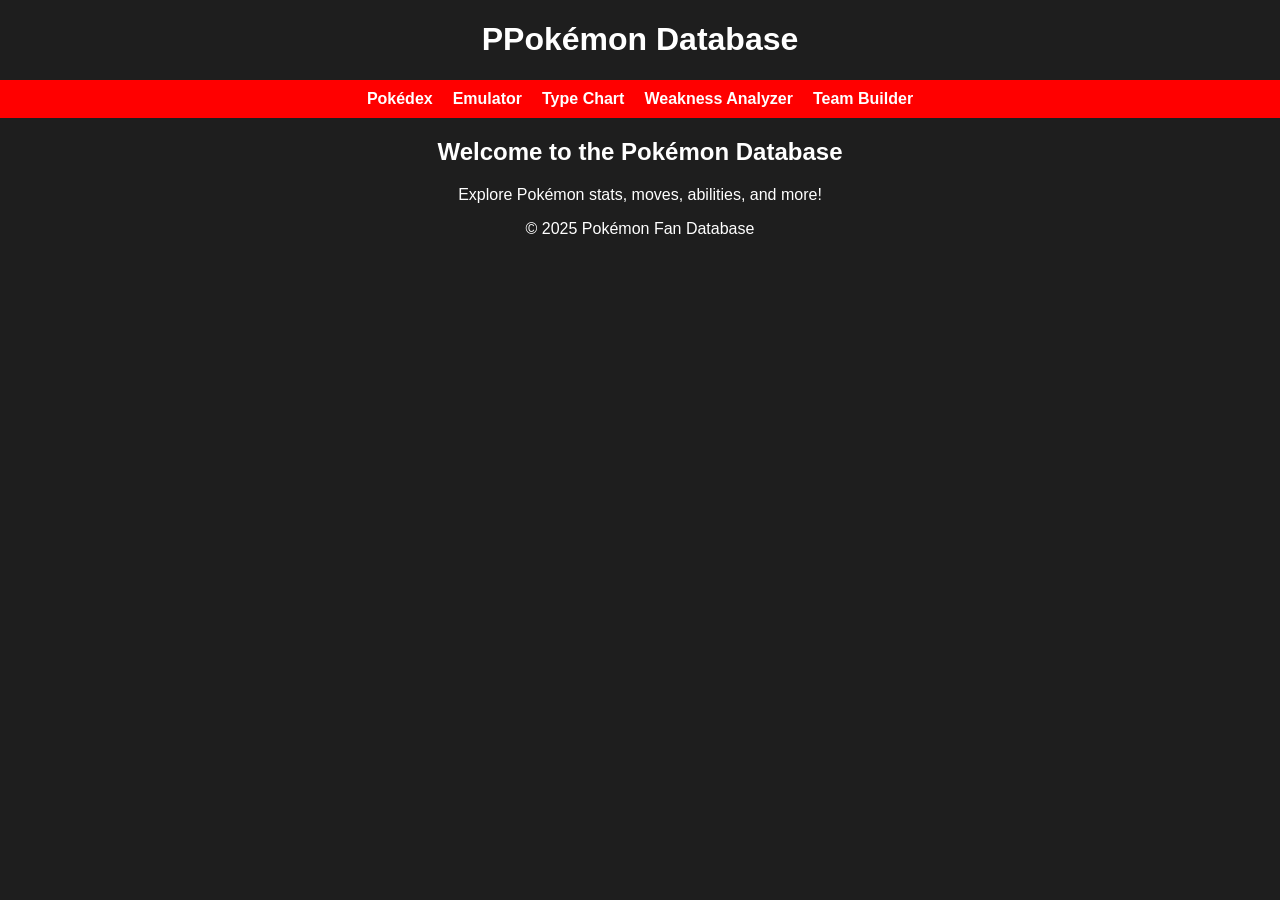
<file: index.html>
<!DOCTYPE html>
<html lang="en">
<head>
    <meta charset="UTF-8">
    <meta name="viewport" content="width=device-width, initial-scale=1.0">
    <title>Pokémon Database</title>
    <link rel="stylesheet" href="css/styles.css">
    <script defer src="js/script.js"></script>
    <link rel="apple-touch-icon" sizes="180x180" href="favicon/apple-touch-icon.png">
    <link rel="icon" type="image/png" sizes="32x32" href="favicon/favicon-32x32.png">
    <link rel="icon" type="image/png" sizes="16x16" href="favicon/favicon-16x16.png">
    <link rel="manifest" href="favicon/site.webmanifest">
</head>
<body>
    <header>
        <h1><a href="index.html">PPokémon Database</a></h1>
        <nav>
            <ul>
                <li><a href="pokedex.html">Pokédex</a></li>
                <li><a href="emulator.html">Emulator</a></li>
                <li><a href="type-chart.html">Type Chart</a></li>
                <li><a href="weakness-analyzer.html">Weakness Analyzer</a></li>
                <li><a href="team-builder.html">Team Builder</a></li>

            </ul>
        </nav>
    </header>
    <main>
        <section class="welcome">
            <h2>Welcome to the Pokémon Database</h2>
            <p>Explore Pokémon stats, moves, abilities, and more!</p>
        </section>
    </main>
    <footer>
        <p>&copy; 2025 Pokémon Fan Database</p>
    </footer>

</body>
</html>
</file>
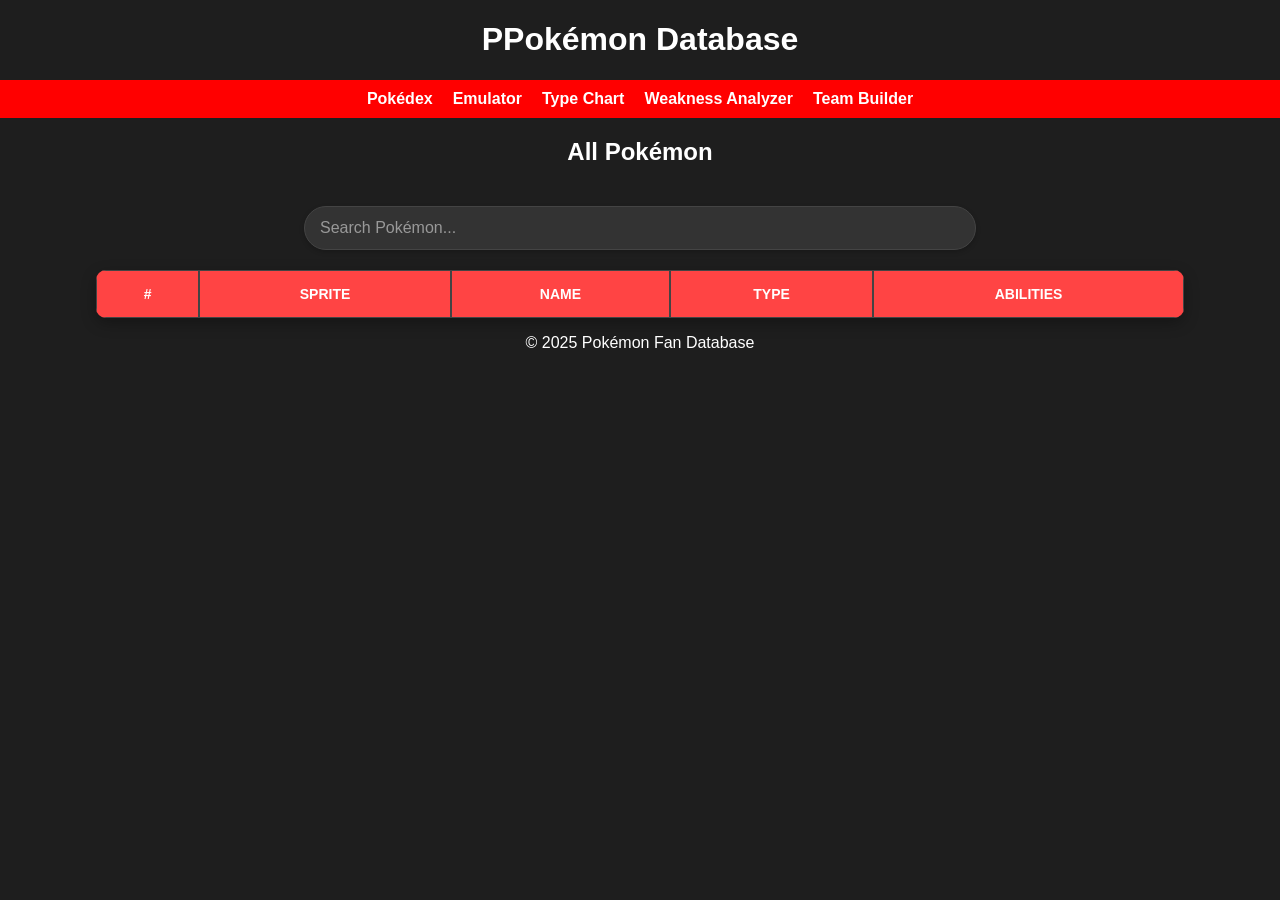
<file: pokedex.html>
<!DOCTYPE html>
<html lang="en">
<head>
    <meta charset="UTF-8">
    <meta name="viewport" content="width=device-width, initial-scale=1.0">
    <title>Pokédex</title>
    <link rel="stylesheet" href="css/styles.css">
    <link rel="stylesheet" href="css/pokedex.css">
    <script defer src="js/pokedex.js"></script>
    <link rel="apple-touch-icon" sizes="180x180" href="favicon/apple-touch-icon.png">
    <link rel="icon" type="image/png" sizes="32x32" href="favicon/favicon-32x32.png">
    <link rel="icon" type="image/png" sizes="16x16" href="favicon/favicon-16x16.png">
    <link rel="manifest" href="favicon/site.webmanifest">
</head>
<body>
    <header>
        <h1><a href="index.html">PPokémon Database</a></h1>
        <nav>
            <ul>
                <li><a href="pokedex.html">Pokédex</a></li>
                <li><a href="emulator.html">Emulator</a></li>
                <li><a href="type-chart.html">Type Chart</a></li>
                <li><a href="weakness-analyzer.html">Weakness Analyzer</a></li>
                <li><a href="team-builder.html">Team Builder</a></li>
            </ul>
        </nav>
    </header>
    <main>
        <section id="pokedex">
            <h2>All Pokémon</h2>
            <input type="text" id="search" placeholder="Search Pokémon..." onkeyup="filterPokemon()">
            <table>
                <thead>
                    <tr>
                        <th onclick="sortTable(0, this)">#</th>
                        <th>Sprite</th>
                        <th onclick="sortTable(2, this)">Name</th>
                        <th onclick="sortTable(3, this)">Type</th>
                        <th onclick="sortTable(4, this)">Abilities</th>
                    </tr>
                </thead>
                <tbody id="pokemon-list">
                    <!-- Pokémon will be loaded here dynamically -->
                </tbody>
            </table>
        </section>
    </main>
    <footer>
        <p>&copy; 2025 Pokémon Fan Database</p>
    </footer>
</body>
</html>
</file>
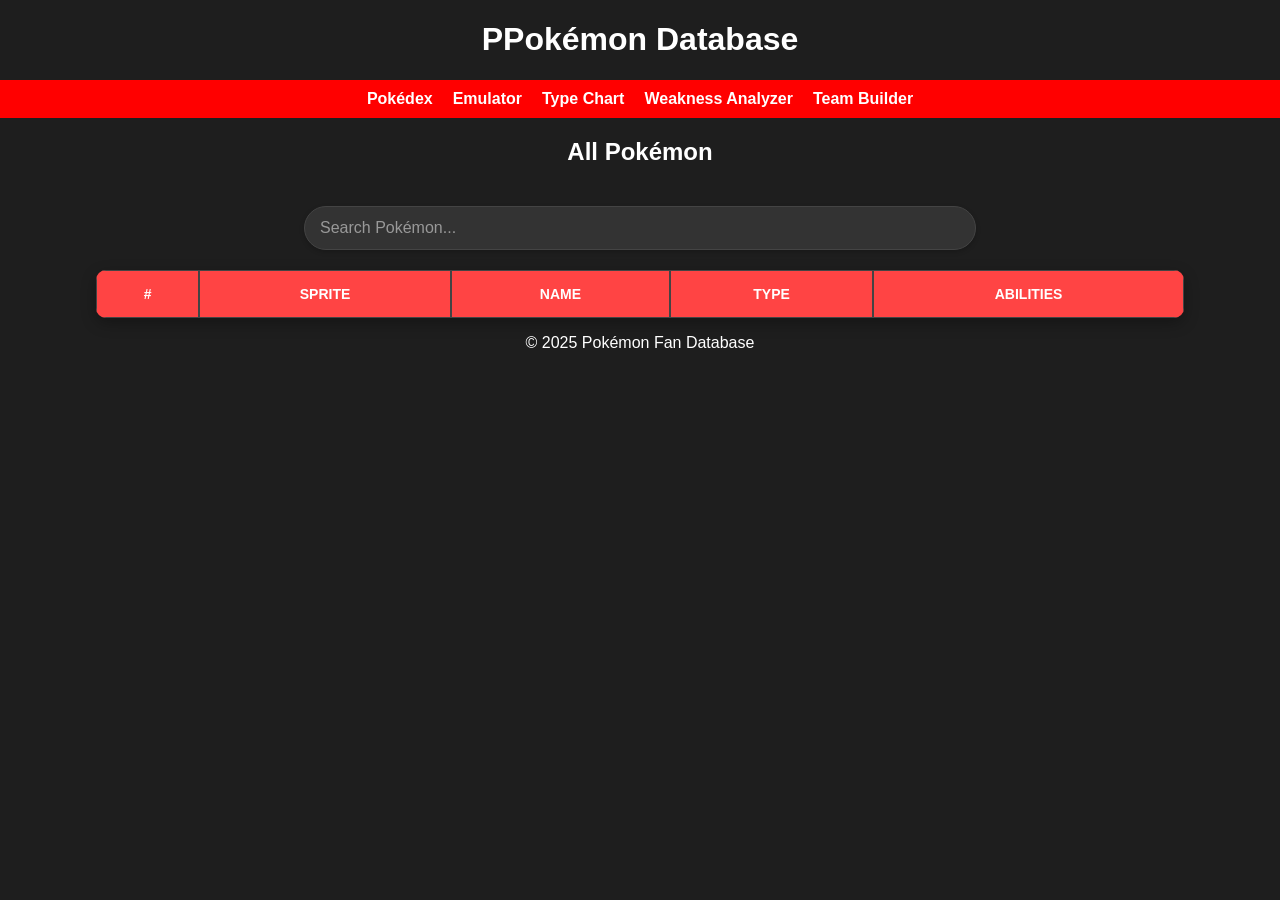
<file: pokemon-details.html>
<!DOCTYPE html>
<html lang="en">
<head>
    <meta charset="UTF-8">
    <meta name="viewport" content="width=device-width, initial-scale=1.0">
    <title>Pokémon Details</title>
    <link rel="stylesheet" href="css/styles.css">
    <link rel="stylesheet" href="css/pokemon-details.css">
    <script defer src="js/pokemon-details.js"></script>
    <link rel="apple-touch-icon" sizes="180x180" href="favicon/apple-touch-icon.png">
    <link rel="icon" type="image/png" sizes="32x32" href="favicon/favicon-32x32.png">
    <link rel="icon" type="image/png" sizes="16x16" href="favicon/favicon-16x16.png">
    <link rel="manifest" href="favicon/site.webmanifest">
</head>
<script>
document.addEventListener("DOMContentLoaded", () => {
    const params = new URLSearchParams(window.location.search);
    const pokemonId = parseInt(params.get("id"));

    // Validate
    if (!pokemonId || pokemonId <= 0) {
        window.location.href = "pokedex.html";     
        return;
    }


    document.getElementById("pokemon-details")
            .setAttribute("data-pokemon-id", pokemonId);
});
</script>

<body>
    <header>
        <h1><a href="index.html">National Pokédex</a></h1>
        <nav>
            <ul>
                <li><a href="pokedex.html">Pokédex</a></li>
                <li><a href="emulator.html">Emulator</a></li>
                <li><a href="type-chart.html">Type Chart</a></li>
                <li><a href="weakness-analyzer.html">Weakness Analyzer</a></li>
                <li><a href="team-builder.html">Team Builder</a></li>
            </ul>
        </nav>
    </header>
    <main>
        <section id="pokemon-details">
            <div id="loading-indicator">Loading Pokémon details...</div>
            <div id="error-container" class="hidden"></div>
            
            <div id="pokemon-info" class="hidden">
                <!-- Top Section: Basic Info and Sprites -->
                <div class="pokemon-main">
                    <div class="pokemon-header">
                        <div class="pokemon-number">#<span id="pokemon-id"></span></div>
                        <h2 id="pokemon-name"></h2>
                        <div id="pokemon-types"></div>
                    </div>
                    
                    <div class="pokemon-sprites">
                        <div class="sprite-card">
                            <h3>Default</h3>
                            <img id="sprite-front-default" alt="Default sprite">
                        </div>
                        <div class="sprite-card">
                            <h3>Shiny</h3>
                            <img id="sprite-front-shiny" alt="Shiny sprite">
                        </div>
                    </div>
                </div>
                
                <!-- Middle Section: Stats and Abilities -->
                <div class="pokemon-data-container">
                    <div class="pokemon-stats-container">
                        <h3>Base Stats</h3>
                        <div id="stats-container"></div>
                        <div class="stats-total">
                            <span>Total:</span>
                            <span id="stats-total-value">0</span>
                        </div>
                    </div>
                    
                    <div class="pokemon-abilities-container">
                        <h3>Abilities</h3>
                        <ul id="abilities-list"></ul>
                        
                        <div class="pokemon-physicals">
                            <div class="physical-stat">
                                <span>Height</span>
                                <span id="pokemon-height">0</span>
                            </div>
                            <div class="physical-stat">
                                <span>Weight</span>
                                <span id="pokemon-weight">0</span>
                            </div>
                        </div>
                    </div>
                </div>
                
                <!-- Moves Section -->
                <div class="pokemon-moves">
                    <h3>Moves</h3>
                    <div class="search-container">
                        <input type="text" id="move-search" placeholder="Search moves...">
                    </div>
                    <table id="moves-table">
                        <thead>
                            <tr>
                                <th>Move</th>
                                <th>Level</th>
                                <th>Method</th>
                            </tr>
                        </thead>
                        <tbody id="moves-list"></tbody>
                    </table>
                </div>
                
                <!-- Navigation -->
                <div class="navigation-buttons">
                    <a href="pokedex.html" class="btn btn-back">Back to Pokédex</a>
                    <div class="pokemon-navigation">
                        <a id="prev-pokemon" class="btn btn-nav">&lt; Previous</a>
                        <a id="next-pokemon" class="btn btn-nav">Next &gt;</a>
                    </div>
                </div>
            </div>
        </section>
        
        <!-- Ability Tooltip (hidden by default) -->
        <div id="ability-tooltip" class="hidden"></div>
    </main>
    <footer>
        <p>&copy; 2025 Pokémon Fan Database</p>
    </footer>
</body>
</html>
</file>
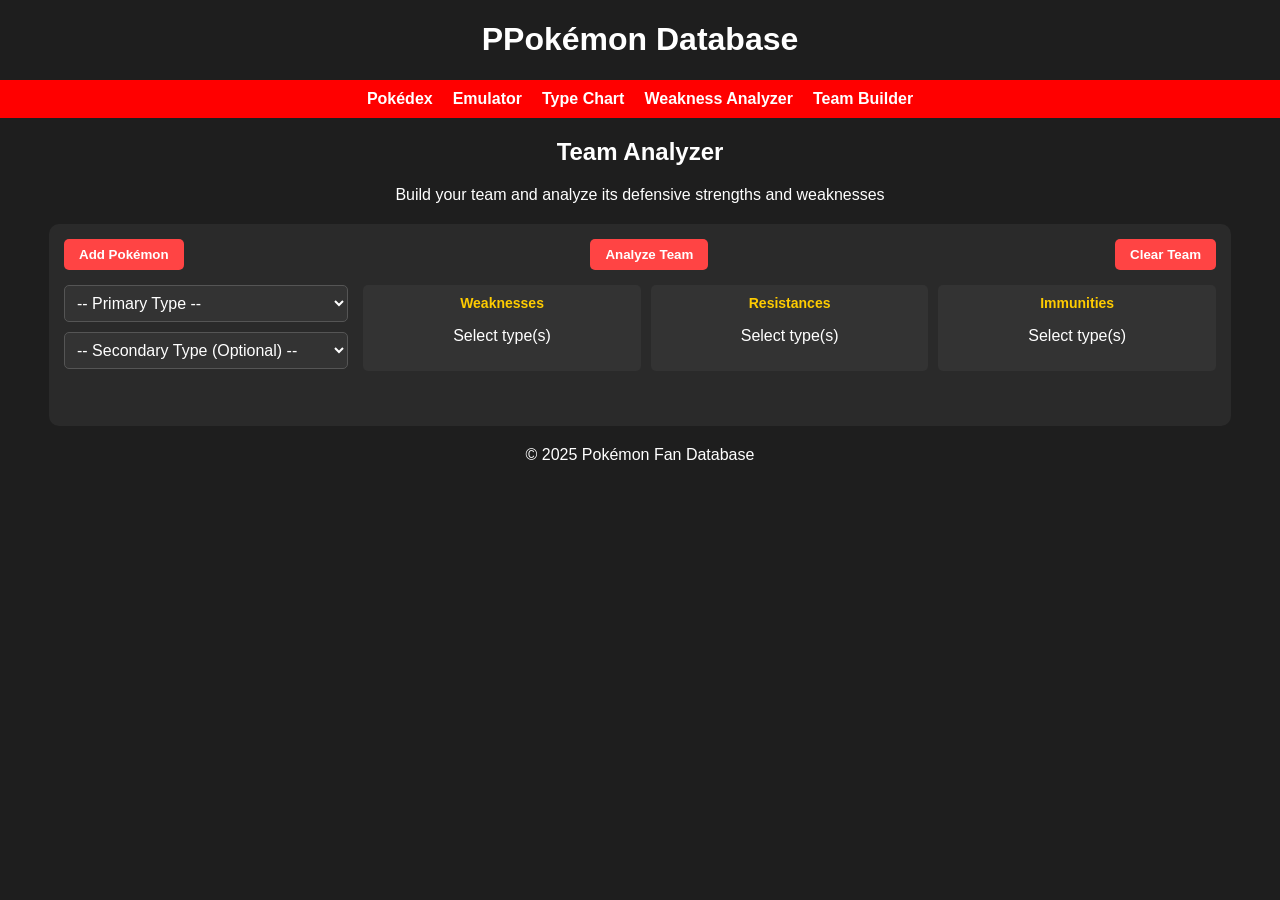
<file: team-builder.html>
<!DOCTYPE html>
<html lang="en">
<head>
    <meta charset="UTF-8">
    <meta name="viewport" content="width=device-width, initial-scale=1.0">
    <title>Team Builder - Pokémon Database</title>
    <link rel="stylesheet" href="css/styles.css">
    <link rel="stylesheet" href="css/team-builder.css">
    <link rel="stylesheet" href="css/weakness-analyzer.css">
    <link rel="apple-touch-icon" sizes="180x180" href="favicon/apple-touch-icon.png">
    <link rel="icon" type="image/png" sizes="32x32" href="favicon/favicon-32x32.png">
    <link rel="icon" type="image/png" sizes="16x16" href="favicon/favicon-16x16.png">
    <link rel="manifest" href="favicon/site.webmanifest">
    <script src="js/team-builder.js"></script>
</head>
<body>
    <header>
        <h1><a href="index.html">PPokémon Database</a></h1>
        <nav>
            <ul>
                <li><a href="pokedex.html">Pokédex</a></li>
                <li><a href="emulator.html">Emulator</a></li>
                <li><a href="type-chart.html">Type Chart</a></li>
                <li><a href="weakness-analyzer.html">Weakness Analyzer</a></li>
                <li><a href="team-builder.html">Team Builder</a></li>
            </ul>
        </nav>
    </header>
    <main>
        <section class="welcome">
            <h2>Team Analyzer</h2>
            <p>Build your team and analyze its defensive strengths and weaknesses</p>
        </section>
        
        <div class="team-container">
            <div class="team-controls">
                <button id="add-pokemon">Add Pokémon</button>
                <button id="analyze-team">Analyze Team</button>
                <button id="clear-team">Clear Team</button>
            </div>
            
            <div id="team-members">
                <!-- Team members will be added here -->
                <div class="pokemon-row">
                    <div class="pokemon-info">
                        <select class="pokemon-select primary-type">
                            <option value="">-- Primary Type --</option>
                            <option value="normal">Normal</option>
                            <option value="fire">Fire</option>
                            <option value="water">Water</option>
                            <option value="electric">Electric</option>
                            <option value="grass">Grass</option>
                            <option value="ice">Ice</option>
                            <option value="fighting">Fighting</option>
                            <option value="poison">Poison</option>
                            <option value="ground">Ground</option>
                            <option value="flying">Flying</option>
                            <option value="psychic">Psychic</option>
                            <option value="bug">Bug</option>
                            <option value="rock">Rock</option>
                            <option value="ghost">Ghost</option>
                            <option value="dragon">Dragon</option>
                            <option value="dark">Dark</option>
                            <option value="steel">Steel</option>
                            <option value="fairy">Fairy</option>
                        </select>
                        <select class="pokemon-select secondary-type">
                            <option value="">-- Secondary Type (Optional) --</option>
                            <option value="normal">Normal</option>
                            <option value="fire">Fire</option>
                            <option value="water">Water</option>
                            <option value="electric">Electric</option>
                            <option value="grass">Grass</option>
                            <option value="ice">Ice</option>
                            <option value="fighting">Fighting</option>
                            <option value="poison">Poison</option>
                            <option value="ground">Ground</option>
                            <option value="flying">Flying</option>
                            <option value="psychic">Psychic</option>
                            <option value="bug">Bug</option>
                            <option value="rock">Rock</option>
                            <option value="ghost">Ghost</option>
                            <option value="dragon">Dragon</option>
                            <option value="dark">Dark</option>
                            <option value="steel">Steel</option>
                            <option value="fairy">Fairy</option>
                        </select>
                        <div class="type-display"></div>
                    </div>
                    <div class="pokemon-analysis">
                        <div class="analysis-section">
                            <h4>Weaknesses</h4>
                            <div class="weaknesses"><p>Select type(s)</p></div>
                        </div>
                        <div class="analysis-section">
                            <h4>Resistances</h4>
                            <div class="resistances"><p>Select type(s)</p></div>
                        </div>
                        <div class="analysis-section">
                            <h4>Immunities</h4>
                            <div class="immunities"><p>Select type(s)</p></div>
                        </div>
                    </div>
                </div>
            </div>
            
            <div id="team-summary" class="team-summary" style="display: none;">
                <h3>Team Analysis</h3>
                <div class="team-chart">
                    <div class="chart-item">
                        <h4>Team Weaknesses</h4>
                        <div id="team-weaknesses"></div>
                    </div>
                    <div class="chart-item">
                        <h4>Team Resistances</h4>
                        <div id="team-resistances"></div>
                    </div>
                    <div class="chart-item">
                        <h4>Team Immunities</h4>
                        <div id="team-immunities"></div>
                    </div>
                </div>
                <div id="team-rating"></div>
            </div>
        </div>
    </main>
    <footer>
        <p>&copy; 2025 Pokémon Fan Database</p>
    </footer>
    
    <script src="js/weakness-analyzer.js"></script>
</body>
</html>
</file>
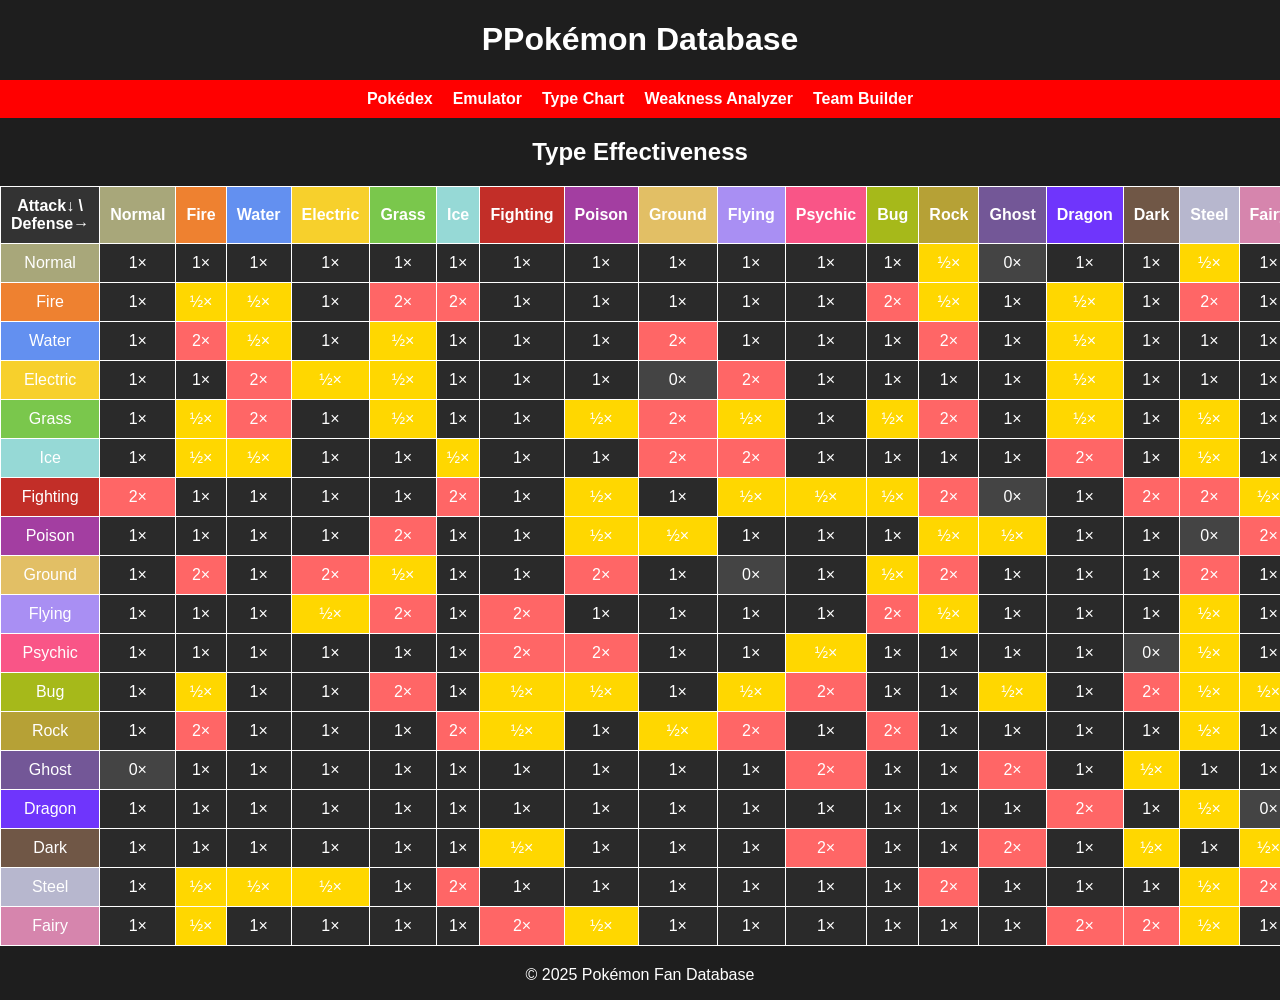
<file: type-chart.html>
<!DOCTYPE html>
<html lang="en">
<head>
    <meta charset="UTF-8">
    <meta name="viewport" content="width=device-width, initial-scale=1.0">
    <title>Type Chart</title>
    <link rel="stylesheet" href="css/styles.css">
    <link rel="stylesheet" href="css/type-chart.css">
    <link rel="apple-touch-icon" sizes="180x180" href="favicon/apple-touch-icon.png">
    <link rel="icon" type="image/png" sizes="32x32" href="favicon/favicon-32x32.png">
    <link rel="icon" type="image/png" sizes="16x16" href="favicon/favicon-16x16.png">
    <link rel="manifest" href="favicon/site.webmanifest">
</head>
<body>
    <header>
        <h1><a href="index.html">PPokémon Database</a></h1>
        <nav>
            <ul>
                <li><a href="pokedex.html">Pokédex</a></li>
                <li><a href="emulator.html">Emulator</a></li>
                <li><a href="type-chart.html">Type Chart</a></li>
                <li><a href="weakness-analyzer.html">Weakness Analyzer</a></li>
                <li><a href="team-builder.html">Team Builder</a></li>
            </ul>
        </nav>
    </header>
    <main>
        <section id="type-chart">
            <h2>Type Effectiveness</h2>
            <table>
                <thead>
                    <tr>
                        <th>Attack↓ \ Defense→</th>
                        <th class="type normal">Normal</th>
                        <th class="type fire">Fire</th>
                        <th class="type water">Water</th>
                        <th class="type electric">Electric</th>
                        <th class="type grass">Grass</th>
                        <th class="type ice">Ice</th>
                        <th class="type fighting">Fighting</th>
                        <th class="type poison">Poison</th>
                        <th class="type ground">Ground</th>
                        <th class="type flying">Flying</th>
                        <th class="type psychic">Psychic</th>
                        <th class="type bug">Bug</th>
                        <th class="type rock">Rock</th>
                        <th class="type ghost">Ghost</th>
                        <th class="type dragon">Dragon</th>
                        <th class="type dark">Dark</th>
                        <th class="type steel">Steel</th>
                        <th class="type fairy">Fairy</th>
                    </tr>
                </thead>
                <tbody id="type-chart-body">
                    <!-- Type matchups will be filled dynamically -->
                </tbody>
            </table>
        </section>
    </main>
    <footer>
        <p>&copy; 2025 Pokémon Fan Database</p>
    </footer>
    <script defer src="js/type-chart.js"></script>
</body>
</html>
</file>
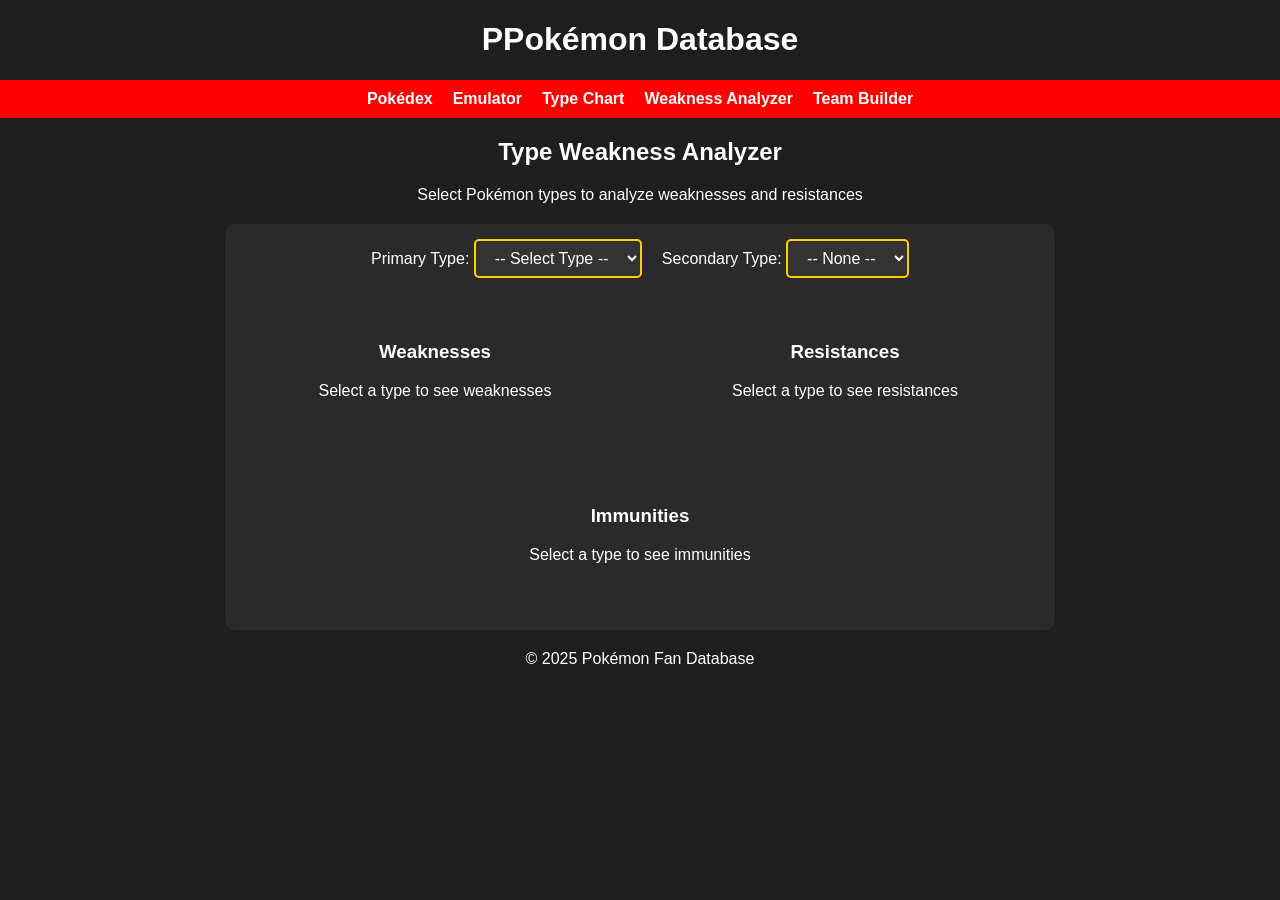
<file: weakness-analyzer.html>
<!DOCTYPE html>
<html lang="en">
<head>
    <meta charset="UTF-8">
    <meta name="viewport" content="width=device-width, initial-scale=1.0">
    <title>Weakness Analyzer - Pokémon Database</title>
    <link rel="stylesheet" href="css/styles.css">
    <link rel="stylesheet" href="css/weakness-analyzer.css">
    <script defer src="js/script.js"></script>
    <script src="js/weakness-analyzer.js"></script>
    <link rel="apple-touch-icon" sizes="180x180" href="favicon/apple-touch-icon.png">
    <link rel="icon" type="image/png" sizes="32x32" href="favicon/favicon-32x32.png">
    <link rel="icon" type="image/png" sizes="16x16" href="favicon/favicon-16x16.png">
    <link rel="manifest" href="favicon/site.webmanifest">
</head>
<body>
    <header>
        <h1><a href="index.html">PPokémon Database</a></h1>
        <nav>
            <ul>
                <li><a href="pokedex.html">Pokédex</a></li>
                <li><a href="emulator.html">Emulator</a></li>
                <li><a href="type-chart.html">Type Chart</a></li>
                <li><a href="weakness-analyzer.html">Weakness Analyzer</a></li>
                <li><a href="team-builder.html">Team Builder</a></li>
            </ul>
        </nav>
    </header>
    <main>
        <section class="welcome">
            <h2>Type Weakness Analyzer</h2>
            <p>Select Pokémon types to analyze weaknesses and resistances</p>
        </section>
        
        <div class="type-selector">
            <div class="select-container">
                <div>
                    <label for="primary-type">Primary Type:</label>
                    <select id="primary-type">
                        <option value="">-- Select Type --</option>
                        <option value="normal">Normal</option>
                        <option value="fire">Fire</option>
                        <option value="water">Water</option>
                        <option value="electric">Electric</option>
                        <option value="grass">Grass</option>
                        <option value="ice">Ice</option>
                        <option value="fighting">Fighting</option>
                        <option value="poison">Poison</option>
                        <option value="ground">Ground</option>
                        <option value="flying">Flying</option>
                        <option value="psychic">Psychic</option>
                        <option value="bug">Bug</option>
                        <option value="rock">Rock</option>
                        <option value="ghost">Ghost</option>
                        <option value="dragon">Dragon</option>
                        <option value="dark">Dark</option>
                        <option value="steel">Steel</option>
                        <option value="fairy">Fairy</option>
                    </select>
                </div>
                
                <div>
                    <label for="secondary-type">Secondary Type:</label>
                    <select id="secondary-type">
                        <option value="">-- None --</option>
                        <option value="normal">Normal</option>
                        <option value="fire">Fire</option>
                        <option value="water">Water</option>
                        <option value="electric">Electric</option>
                        <option value="grass">Grass</option>
                        <option value="ice">Ice</option>
                        <option value="fighting">Fighting</option>
                        <option value="poison">Poison</option>
                        <option value="ground">Ground</option>
                        <option value="flying">Flying</option>
                        <option value="psychic">Psychic</option>
                        <option value="bug">Bug</option>
                        <option value="rock">Rock</option>
                        <option value="ghost">Ghost</option>
                        <option value="dragon">Dragon</option>
                        <option value="dark">Dark</option>
                        <option value="steel">Steel</option>
                        <option value="fairy">Fairy</option>
                    </select>
                </div>
            </div>
            
            <div id="type-display" class="type-display">
                <!-- Type badges will be displayed here -->
            </div>
            
            <div class="results">
                <div class="result-section">
                    <h3>Weaknesses</h3>
                    <div id="weaknesses">
                        <p>Select a type to see weaknesses</p>
                    </div>
                </div>
                
                <div class="result-section">
                    <h3>Resistances</h3>
                    <div id="resistances">
                        <p>Select a type to see resistances</p>
                    </div>
                </div>
                
                <div class="result-section">
                    <h3>Immunities</h3>
                    <div id="immunities">
                        <p>Select a type to see immunities</p>
                    </div>
                </div>
            </div>
        </div>
    </main>
    <footer>
        <p>&copy; 2025 Pokémon Fan Database</p>
    </footer>
</body>
</html>
</file>
<file: css/styles.css>
/* General Styling */
body {
    font-family: Arial, sans-serif;
    background-color: #1e1e1e;
    color: #ffffff;
    text-align: center;
    margin: 0;
    padding: 0;
}

h1 {
    color: white;
}

nav ul {
    list-style: none;
    padding: 0;
    background-color: #ff0000;
    margin: 0;
    display: flex;
    justify-content: center;
}

nav ul li {
    margin: 10px;
}

nav ul li a {
    color: white;
    text-decoration: none;
    font-weight: bold;
}

/* Search Bar */
#search {
    margin: 15px;
    padding: 8px;
    width: 50%;
    font-size: 16px;
    border-radius: 8px;
    border: 1px solid #ddd;
}

/* Table Styling */
table {
    width: 80%;
    margin: 0 auto;
    border-collapse: collapse;
    background-color: #2a2a2a;
    color: white;
}

th, td {
    border: 1px solid #444;
    padding: 10px;
    text-align: center;
}

th {
    background-color: #ff4444;
    cursor: pointer;
    position: relative;
}

th:hover {
    background-color: #ff6666;
}

/* Sorting Indicator */
th.sorted-asc::after {
    content: " ▲";
}

th.sorted-desc::after {
    content: " ▼";
}

/* Type Badge Styling */
.type-badge {
    display: inline-block;
    padding: 5px 10px;
    border-radius: 8px;
    font-weight: bold;
    color: white;
    margin: 2px;
    text-transform: capitalize;
}

/* Pokémon Sprites */
td img {
    width: 100px;
    height: 100px;
}

h1 a:link {
    text-decoration: none;
    color: white;
}

a:visited {
    text-decoration: none;
    color: white;
}

a:hover {
    text-decoration: none;
}

a:active {
    text-decoration: none;
}

.auth-container {
    display: flex;
    flex-direction: column;
    align-items: center;
    justify-content: center;
    height: 100vh;
    background-color: #1e1e1e;
    color: white;
}

.auth-button {
    display: inline-block;
    background-color: #ff0000;
    color: white;
    padding: 10px 20px;
    margin: 10px;
    text-decoration: none;
    font-size: 18px;
    border-radius: 5px;
}

.auth-button:hover {
    background-color: #cc0000;
}

.logout {
    position: absolute;
    top: 15px;
    right: 20px;
}

/*///////////////////*/
</file>
<file: css/pokedex.css>
/* Pokedex-specific styles */

/* Search Bar */
#search {
    margin: 20px auto;
    padding: 12px 15px;
    width: 50%;
    font-size: 16px;
    border-radius: 30px;
    border: 1px solid #444;
    background-color: #333;
    color: white;
    box-shadow: 0 2px 5px rgba(0, 0, 0, 0.2);
    transition: all 0.3s ease;
}

#search:focus {
    outline: none;
    box-shadow: 0 0 0 2px #ff4444;
    background-color: #3a3a3a;
}

#search::placeholder {
    color: #999;
}

/* Table Styling for Pokedex */
#pokedex table {
    width: 85%;
    margin: 0 auto;
    border-collapse: separate;
    border-spacing: 0;
    background-color: #2a2a2a;
    color: white;
    border-radius: 10px;
    overflow: hidden;
    box-shadow: 0 5px 15px rgba(0, 0, 0, 0.3);
}

#pokedex th {
    background-color: #ff4444;
    color: white;
    padding: 15px 10px;
    text-transform: uppercase;
    font-size: 14px;
    cursor: pointer;
    position: relative;
    transition: background-color 0.2s;
}

#pokedex th:hover {
    background-color: #ff6666;
}

#pokedex td {
    padding: 12px 10px;
    border-bottom: 1px solid #444;
    text-align: center;
    vertical-align: middle;
}

#pokedex tr:last-child td {
    border-bottom: none;
}

/* Sorting Indicator */
#pokedex th.sorted-asc::after {
    content: " ▲";
    font-size: 12px;
}

#pokedex th.sorted-desc::after {
    content: " ▼";
    font-size: 12px;
}

/* Make table rows in pokedex clickable */
#pokemon-list tr {
    cursor: pointer;
    transition: background-color 0.2s;
}

#pokemon-list tr:hover {
    background-color: #3a3a3a;
}

/* Pokémon Sprites in table */
#pokedex td img {
    width: 96px;
    height: 96px;
    transition: transform 0.3s ease;
    image-rendering: pixelated;
}

#pokedex td img:hover {
    transform: scale(1.2);
}

/* Pokemon number column */
#pokedex td:first-child {
    font-weight: bold;
    color: #aaa;
}

/* Pokemon name styling */
#pokedex td:nth-child(3) a {
    color: #ffffff;
    text-decoration: none;
    font-weight: bold;
    transition: color 0.2s;
}

#pokedex td:nth-child(3) a:hover {
    color: #ffcc00;
    text-decoration: underline;
}

/* Type Badge Styling */
#pokedex .type-badge {
    display: inline-block;
    padding: 4px 8px;
    border-radius: 20px;
    font-weight: bold;
    color: white;
    margin: 2px;
    text-transform: capitalize;
    font-size: 12px;
    box-shadow: 0 2px 3px rgba(0, 0, 0, 0.2);
}

/* Loading indicator */
#loading-indicator {
    margin: 20px auto;
    padding: 15px;
    font-size: 18px;
    color: #aaa;
    background-color: #2a2a2a;
    border-radius: 10px;
    box-shadow: 0 2px 8px rgba(0, 0, 0, 0.2);
    width: 60%;
    max-width: 500px;
}

/* End message */
#end-message {
    margin: 20px auto;
    padding: 15px;
    font-size: 16px;
    color: #aaa;
    background-color: #2a2a2a;
    border-radius: 10px;
    width: 60%;
    max-width: 500px;
}

/* Responsive adjustments for pokedex */
@media (max-width: 768px) {
    #search {
        width: 80%;
    }
    
    #pokedex table {
        width: 95%;
    }
    
    #pokedex th, #pokedex td {
        padding: 8px 5px;
        font-size: 14px;
    }
    
    #pokedex td img {
        width: 80px;
        height: 80px;
    }
}

/* For extra small screens */
@media (max-width: 480px) {
    #pokedex th:nth-child(4), #pokedex td:nth-child(4),
    #pokedex th:nth-child(5), #pokedex td:nth-child(5) {
        display: none; /* Hide type and abilities columns on very small screens */
    }
}
</file>
<file: css/pokemon-details.css>
/* Pokemon Details Page Specific Styles */

/* Main container */
#pokemon-details {
    width: 90%;
    max-width: 1000px;
    margin: 20px auto;
    background: linear-gradient(135deg, #2c2c2c 0%, #222222 100%);
    border-radius: 20px;
    padding: 30px;
    box-shadow: 0 15px 30px rgba(0, 0, 0, 0.4);
    position: relative;
    overflow: hidden;
}

/* Loading indicator */
#pokemon-details #loading-indicator {
    padding: 40px;
    font-size: 20px;
    color: #bbb;
    text-align: center;
}

/* Hidden elements */
.hidden {
    display: none !important;
}

/* Main layout - top section */
.pokemon-main {
    display: flex;
    justify-content: space-between;
    align-items: flex-start;
    margin-bottom: 40px;
    flex-wrap: wrap;
}

/* Pokemon header */
.pokemon-header {
    flex: 1;
    min-width: 280px;
    padding: 20px;
    display: flex;
    flex-direction: column;
    align-items: flex-start;
    text-align: left;
}

.pokemon-number {
    font-size: 20px;
    font-weight: bold;
    color: #aaa;
    margin-bottom: 5px;
}

#pokemon-name {
    font-size: 42px;
    margin: 0 0 20px;
    font-weight: 800;
    color: white;
    text-transform: capitalize;
    position: relative;
}

#pokemon-name::after {
    content: '';
    display: block;
    width: 60px;
    height: 4px;
    background-color: #ff4444;
    margin-top: 10px;
    border-radius: 2px;
}

#pokemon-types {
    display: flex;
    gap: 10px;
}

.type-badge {
    display: inline-block;
    padding: 8px 16px;
    border-radius: 50px;
    font-weight: bold;
    color: white;
    text-transform: capitalize;
    font-size: 14px;
    box-shadow: 0 3px 6px rgba(0, 0, 0, 0.2);
}

/* Sprites section */
.pokemon-sprites {
    display: flex;
    gap: 20px;
    margin: 20px;
}

.sprite-card {
    background-color: rgba(255, 255, 255, 0.05);
    border-radius: 15px;
    padding: 15px;
    display: flex;
    flex-direction: column;
    align-items: center;
    box-shadow: 0 4px 8px rgba(0, 0, 0, 0.2);
    transition: transform 0.3s ease;
}

.sprite-card:hover {
    transform: translateY(-5px);
}

.sprite-card h3 {
    margin: 0 0 10px 0;
    color: #ccc;
    font-size: 16px;
    font-weight: normal;
}

.sprite-card img {
    width: 150px;
    height: 150px;
    image-rendering: pixelated;
}

/* Middle section layout */
.pokemon-data-container {
    display: flex;
    margin-bottom: 40px;
    gap: 30px;
    flex-wrap: wrap;
}

/* Stats section */
.pokemon-stats-container {
    flex: 3;
    min-width: 300px;
    background-color: rgba(40, 40, 40, 0.6);
    border-radius: 15px;
    padding: 20px;
    box-shadow: 0 5px 15px rgba(0, 0, 0, 0.2);
}

.pokemon-stats-container h3 {
    color: white;
    font-size: 20px;
    margin-top: 0;
    margin-bottom: 20px;
    text-align: left;
    position: relative;
    padding-bottom: 10px;
}

.pokemon-stats-container h3::after {
    content: '';
    position: absolute;
    left: 0;
    bottom: 0;
    width: 40px;
    height: 3px;
    background-color: #ff4444;
    border-radius: 2px;
}

#stats-container {
    display: flex;
    flex-direction: column;
    gap: 15px;
}

.stat-item {
    display: flex;
    align-items: center;
    gap: 10px;
}

.stat-name {
    width: 80px;
    text-align: right;
    font-weight: 600;
    color: #fff;
    font-size: 15px;
}

.stat-bar-container {
    flex: 1;
    height: 12px;
    background-color: rgba(255, 255, 255, 0.1);
    border-radius: 6px;
    overflow: hidden;
    position: relative;
}

.stat-bar {
    height: 100%;
    border-radius: 6px;
    transition: width 1s cubic-bezier(0.22, 1, 0.36, 1);
}

.stat-value {
    width: 40px;
    text-align: right;
    font-weight: bold;
    color: white;
}

.stats-total {
    display: flex;
    justify-content: space-between;
    margin-top: 20px;
    padding-top: 15px;
    border-top: 1px solid rgba(255, 255, 255, 0.1);
    font-weight: bold;
    color: white;
}

/* Abilities section */
.pokemon-abilities-container {
    flex: 2;
    min-width: 200px;
    background-color: rgba(40, 40, 40, 0.6);
    border-radius: 15px;
    padding: 20px;
    box-shadow: 0 5px 15px rgba(0, 0, 0, 0.2);
}

.pokemon-abilities-container h3 {
    color: white;
    font-size: 20px;
    margin-top: 0;
    margin-bottom: 20px;
    text-align: left;
    position: relative;
    padding-bottom: 10px;
}

.pokemon-abilities-container h3::after {
    content: '';
    position: absolute;
    left: 0;
    bottom: 0;
    width: 40px;
    height: 3px;
    background-color: #ff4444;
    border-radius: 2px;
}

#abilities-list {
    list-style: none;
    padding: 0;
    margin: 0 0 20px 0;
}

#abilities-list li {
    background-color: rgba(255, 255, 255, 0.05);
    padding: 12px 15px;
    margin-bottom: 10px;
    border-radius: 10px;
    font-weight: 500;
    position: relative;
    transition: transform 0.2s ease;
}

#abilities-list li:hover {
    transform: translateX(5px);
    background-color: rgba(255, 255, 255, 0.1);
}

.pokemon-physicals {
    display: flex;
    justify-content: space-around;
    margin-top: 30px;
}

.physical-stat {
    display: flex;
    flex-direction: column;
    align-items: center;
    background-color: rgba(255, 255, 255, 0.05);
    padding: 15px;
    border-radius: 10px;
    min-width: 80px;
}

.physical-stat span:first-child {
    font-size: 14px;
    color: #aaa;
    margin-bottom: 5px;
}

.physical-stat span:last-child {
    font-size: 20px;
    font-weight: bold;
    color: white;
}

/* Moves section */
.pokemon-moves {
    background-color: rgba(40, 40, 40, 0.6);
    border-radius: 15px;
    padding: 25px;
    margin-bottom: 30px;
    box-shadow: 0 5px 15px rgba(0, 0, 0, 0.2);
}

.pokemon-moves h3 {
    color: white;
    font-size: 20px;
    margin-top: 0;
    margin-bottom: 20px;
    text-align: left;
    position: relative;
    padding-bottom: 10px;
}

.pokemon-moves h3::after {
    content: '';
    position: absolute;
    left: 0;
    bottom: 0;
    width: 40px;
    height: 3px;
    background-color: #ff4444;
    border-radius: 2px;
}

.search-container {
    margin-bottom: 20px;
}

#move-search {
    width: 100%;
    padding: 12px 20px;
    border-radius: 30px;
    border: none;
    background-color: rgba(255, 255, 255, 0.1);
    color: white;
    font-size: 16px;
    box-shadow: inset 0 2px 5px rgba(0, 0, 0, 0.1);
    transition: all 0.3s ease;
}

#move-search:focus {
    outline: none;
    box-shadow: inset 0 2px 5px rgba(0, 0, 0, 0.1), 0 0 0 2px rgba(255, 68, 68, 0.5);
    background-color: rgba(255, 255, 255, 0.15);
}

#move-search::placeholder {
    color: #999;
}

#moves-table {
    width: 100%;
    border-collapse: separate;
    border-spacing: 0;
    border-radius: 10px;
    overflow: hidden;
}

#moves-table th {
    background-color: rgba(255, 68, 68, 0.8);
    color: white;
    padding: 12px;
    text-align: left;
    font-weight: 600;
    position: sticky;
    top: 0;
}

#moves-table td {
    padding: 12px;
    border-bottom: 1px solid rgba(255, 255, 255, 0.05);
    color: #eee;
}

#moves-table tr:last-child td {
    border-bottom: none;
}

#moves-table tr:hover td {
    background-color: rgba(255, 255, 255, 0.05);
}

/* Navigation buttons */
.navigation-buttons {
    display: flex;
    justify-content: space-between;
    align-items: center;
    margin-top: 20px;
}

.pokemon-navigation {
    display: flex;
    gap: 10px;
}

.btn {
    padding: 12px 20px;
    border-radius: 50px;
    text-decoration: none;
    font-weight: bold;
    transition: all 0.3s ease;
    border: none;
    cursor: pointer;
    font-size: 16px;
    box-shadow: 0 4px 8px rgba(0, 0, 0, 0.2);
}

.btn-back {
    background-color: #555;
    color: white;
}

.btn-back:hover {
    background-color: #666;
    transform: translateY(-2px);
}

.btn-nav {
    background-color: #ff4444;
    color: white;
}

.btn-nav:hover {
    background-color: #ff6666;
    transform: translateY(-2px);
}

/* Responsive adjustments */
@media (max-width: 800px) {
    .pokemon-main {
        flex-direction: column;
        align-items: center;
    }
    
    .pokemon-header {
        align-items: center;
        text-align: center;
        padding: 10px;
    }
    
    #pokemon-name::after {
        margin: 10px auto 0;
    }
    
    .pokemon-data-container {
        flex-direction: column;
    }
    
    .navigation-buttons {
        flex-direction: column;
        gap: 15px;
    }
    
    .btn {
        width: 100%;
        text-align: center;
    }
}

/* Scrollbar styling */
#moves-list::-webkit-scrollbar {
    width: 8px;
}

#moves-list::-webkit-scrollbar-track {
    background: rgba(255, 255, 255, 0.05);
    border-radius: 4px;
}

#moves-list::-webkit-scrollbar-thumb {
    background: rgba(255, 255, 255, 0.2);
    border-radius: 4px;
}

#moves-list::-webkit-scrollbar-thumb:hover {
    background: rgba(255, 255, 255, 0.3);
}

/* Add these new styles to the end of pokemon-details.css */

/* Ability container and description styles */
.ability-container {
    margin-bottom: 10px;
}

#abilities-list li {
    cursor: pointer;
    margin-bottom: 0; /* Remove bottom margin from list items */
}

.ability-description {
    background-color: rgba(255, 255, 255, 0.08);
    border-radius: 0 0 10px 10px;
    padding: 12px 15px;
    font-size: 14px;
    color: #ddd;
    border-top: 2px solid rgba(255, 68, 68, 0.5);
    margin-top: 0;
    box-shadow: inset 0 2px 4px rgba(0, 0, 0, 0.2);
    transition: all 0.3s ease;
}

.ability-description strong {
    color: white;
    font-size: 16px;
    display: block;
    margin-bottom: 8px;
}

.ability-description p {
    margin: 0;
    line-height: 1.5;
}

/* Keep the hover effect for the li element */
#abilities-list li:hover {
    transform: translateX(5px);
    background-color: rgba(255, 255, 255, 0.1);
}

/* Remove the ability tooltip styling since we're not using it anymore */
#ability-tooltip {
    display: none;
}
</file>
<file: css/team-builder.css>
.team-container {
            width: 90%;
            max-width: 1200px;
            margin: 20px auto;
            background-color: #2a2a2a;
            border-radius: 10px;
            padding: 15px;
        }
        
        .pokemon-row {
            display: flex;
            flex-wrap: wrap;
            margin-bottom: 15px;
            padding-bottom: 15px;
            border-bottom: 1px solid #444;
        }
        
        .pokemon-row:last-child {
            border-bottom: none;
        }
        
        .pokemon-info {
            flex: 1;
            min-width: 200px;
            padding-right: 15px;
        }
        
        .pokemon-analysis {
            flex: 3;
            display: flex;
            flex-wrap: wrap;
            gap: 10px;
        }
        
        .analysis-section {
            flex: 1;
            min-width: 150px;
            background-color: #333;
            border-radius: 5px;
            padding: 10px;
            margin-bottom: 10px;
        }
        
        .analysis-section h4 {
            margin-top: 0;
            margin-bottom: 10px;
            color: #ffcc00;
            font-size: 14px;
        }
        
        .type-badge {
            font-size: 12px;
            padding: 3px 8px;
            margin: 2px;
        }
        
        .team-summary {
            background-color: #333;
            border-radius: 10px;
            padding: 15px;
            margin-top: 20px;
        }
        
        .team-summary h3 {
            color: #ffcc00;
            margin-top: 0;
        }
        
        .team-chart {
            display: flex;
            flex-wrap: wrap;
            gap: 10px;
            margin-top: 15px;
        }
        
        .chart-item {
            flex: 1;
            min-width: 150px;
            background-color: #2a2a2a;
            border-radius: 5px;
            padding: 10px;
        }
        
        .team-controls {
            display: flex;
            justify-content: space-between;
            margin-bottom: 15px;
        }
        
        .rating {
            font-size: 18px;
            font-weight: bold;
            padding: 10px;
            border-radius: 5px;
            margin-top: 10px;
            display: inline-block;
        }
        
        .rating-exceptional {
            background-color: #4CAF50;
            color: white;
        }
        
        .rating-good {
            background-color: #8BC34A;
            color: white;
        }
        
        .rating-average {
            background-color: #FFC107;
            color: black;
        }
        
        .rating-subpar {
            background-color: #FF9800;
            color: white;
        }
        
        .rating-poor {
            background-color: #F44336;
            color: white;
        }
        
        .multiplier {
            font-size: 12px;
        }
        
        .pokemon-select {
            width: 100%;
            padding: 8px;
            margin-bottom: 10px;
            background-color: #333;
            color: white;
            border: 1px solid #555;
            border-radius: 5px;
        }
        
        button {
            background-color: #ff4444;
            color: white;
            border: none;
            padding: 8px 15px;
            border-radius: 5px;
            cursor: pointer;
            font-weight: bold;
        }
        
        button:hover {
            background-color: #ff6666;
        }
</file>
<file: css/weakness-analyzer.css>
.type-selector {
    margin: 20px auto;
    padding: 15px;
    background-color: #2a2a2a;
    border-radius: 10px;
    width: 80%;
    max-width: 800px;
}

.select-container {
    display: flex;
    justify-content: center;
    gap: 20px;
    margin-bottom: 20px;
}

select {
    padding: 8px 15px;
    border-radius: 5px;
    border: 2px solid #ffcc00;
    background-color: #333;
    color: white;
    font-size: 16px;
    cursor: pointer;
}

select:focus {
    outline: none;
    border-color: #ff4444;
}

.results {
    display: flex;
    flex-wrap: wrap;
    justify-content: center;
    gap: 20px;
    margin-top: 30px;
}

.result-section {
    flex: 1;
    min-width: 300px;
    background-color: #2a2a2a;
    border-radius: 10px;
    padding: 15px;
    margin-bottom: 20px;
}

.effectiveness-group {
    margin: 15px 0;
}

.type-badge {
    display: inline-block;
    padding: 5px 10px;
    border-radius: 8px;
    font-weight: bold;
    color: white;
    margin: 5px;
    text-transform: capitalize;
}

/* Type Colors */
.normal { background-color: #A8A878; }
.fire { background-color: #F08030; }
.water { background-color: #6890F0; }
.electric { background-color: #F8D030; }
.grass { background-color: #78C850; }
.ice { background-color: #98D8D8; }
.fighting { background-color: #C03028; }
.poison { background-color: #A040A0; }
.ground { background-color: #E0C068; }
.flying { background-color: #A890F0; }
.psychic { background-color: #F85888; }
.bug { background-color: #A8B820; }
.rock { background-color: #B8A038; }
.ghost { background-color: #705898; }
.dragon { background-color: #7038F8; }
.dark { background-color: #705848; }
.steel { background-color: #B8B8D0; }
.fairy { background-color: #EE99AC; }

.multiplier {
    font-weight: bold;
    margin-right: 10px;
}

.multiplier-4x { color: #ff0000; }
.multiplier-2x { color: #ff7777; }
.multiplier-1x { color: #ffffff; }
.multiplier-05x { color: #77ff77; }
.multiplier-025x { color: #00ff00; }
.multiplier-0x { color: #cccccc; }
</file>
<file: css/type-chart.css>
table 
{
    width: 80%;
    margin: 20px auto;
    border-collapse: collapse;
}
th, td {
    padding: 10px;
    border: 1px solid white;
    text-align: center;
}
th {
    background-color: #333;
}
.type.normal { background-color: #A8A77A; }
.type.fire { background-color: #EE8130; }
.type.water { background-color: #6390F0; }
.type.electric { background-color: #F7D02C; }
.type.grass { background-color: #7AC74C; }
.type.ice { background-color: #96D9D6; }
.type.fighting { background-color: #C22E28; }
.type.poison { background-color: #A33EA1; }
.type.ground { background-color: #E2BF65; }
.type.flying { background-color: #A98FF3; }
.type.psychic { background-color: #F95587; }
.type.bug { background-color: #A6B91A; }
.type.rock { background-color: #B6A136; }
.type.ghost { background-color: #735797; }
.type.dragon { background-color: #6F35FC; }
.type.dark { background-color: #705746; }
.type.steel { background-color: #B7B7CE; }
.type.fairy { background-color: #D685AD; }
td:hover {
    background-color: rgba(255, 255, 255, 0.2);
}
</file>
